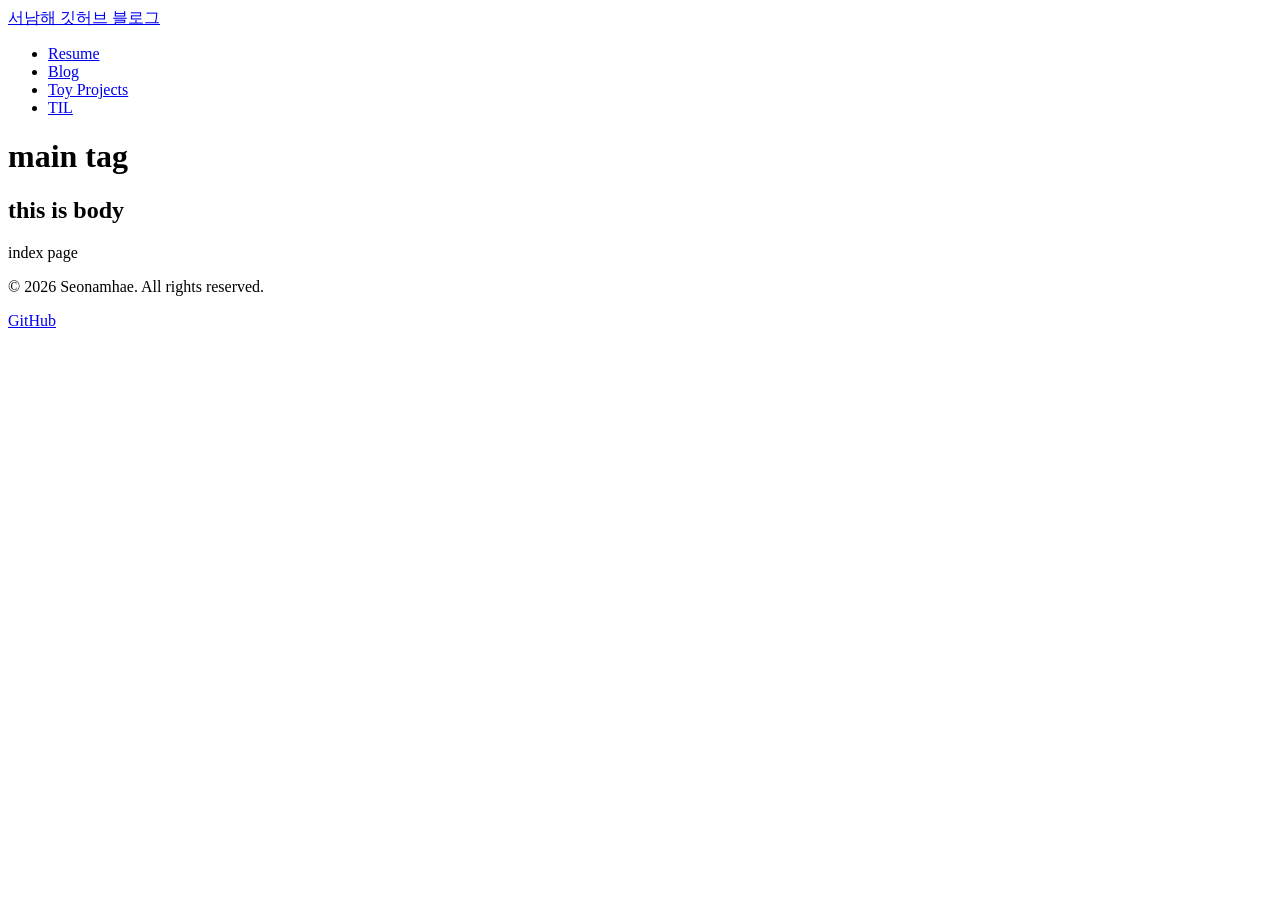
<file: index.html>
<!DOCTYPE html>
<html lang="ko">
	<head>
		<meta charset="UTF-8">
		<title>this is title</title>
		<link rel="style" href="/common/style.css">
	</head>
	<body>
		<!-- Place Header -->
		<div id="header-container"></div>

		<main>
			<h1> main tag </h1>
		</main>
		
		<h2>this is body</h2>
		<p>index page</p>
		
		<!-- Place Footer -->
		<div id="footer-container"></div>
		
	    <!-- Script for Load Component -->
    	<script>
        	// Define Common Function 
	        function loadComponent(file, elementId) {
	            fetch(file)
	                .then(response => response.text())
	             .then(data => {
	                    document.getElementById(elementId).innerHTML = data;
	                })
	                .catch(error => console.error('Error loading component:', error));
	        }
	
	        loadComponent('/common/header.html', 'header-container');
	        loadComponent('/common/footer.html', 'footer-container');
	    </script>
	</body>
</html>
</file>
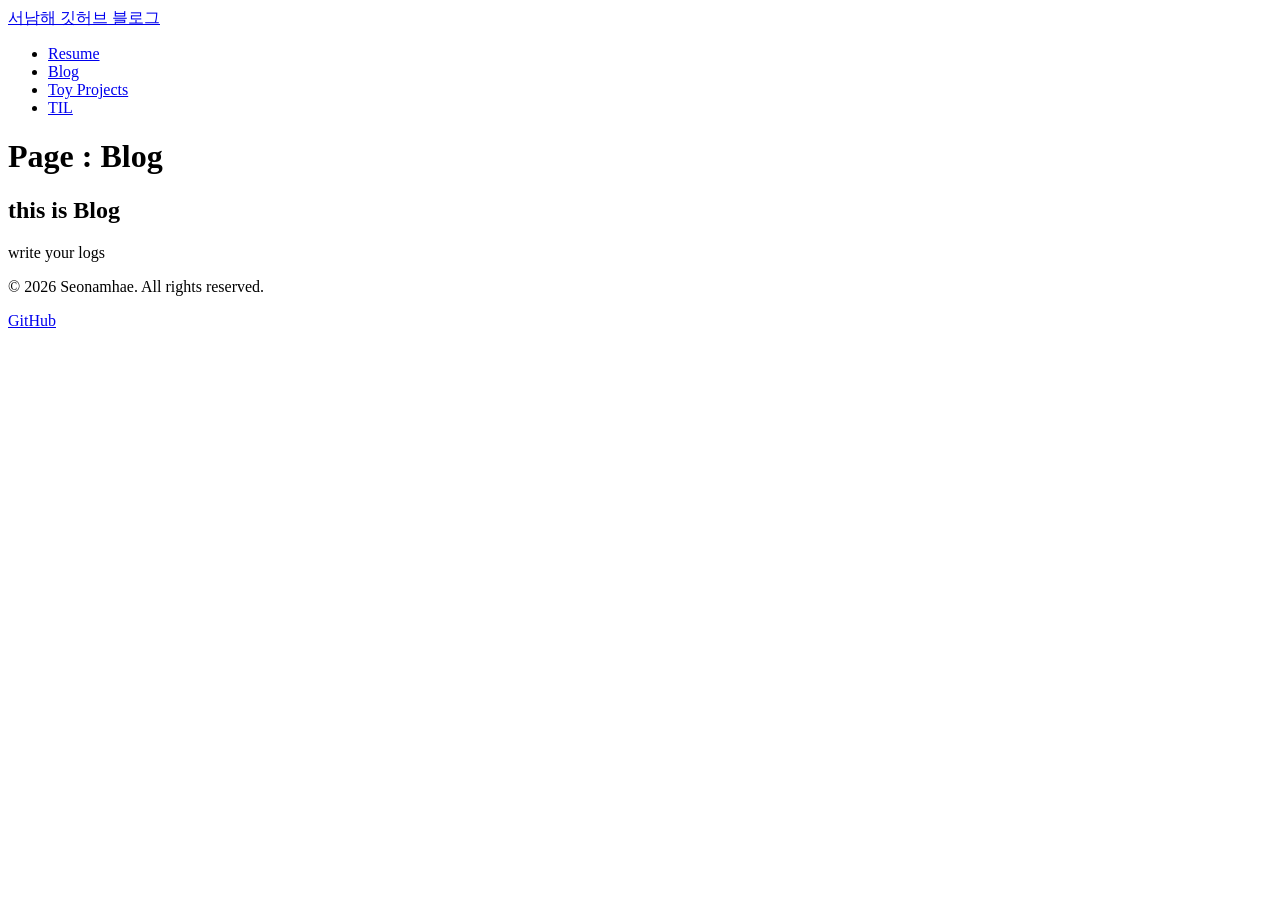
<file: pages/blog.html>
<!DOCTYPE html>
<html lang="ko">
	<head>
		<meta charset="UTF-8">
		<title>this is title</title>
		<link rel="style" href="/common/style.css">
	</head>
	<body>
		<!-- Place Header -->
		<div id="header-container"></div>

		<main>
			<h1> Page : Blog </h1>
		</main>
		
		<h2>this is Blog</h2>
    <p>write your logs</p>

    
		
		<!-- Place Footer -->
		<div id="footer-container"></div>
		
	    <!-- Script for Load Component -->
    	<script>
        	// Define Common Function 
	        function loadComponent(file, elementId) {
	            fetch(file)
	                .then(response => response.text())
	             .then(data => {
	                    document.getElementById(elementId).innerHTML = data;
	                })
	                .catch(error => console.error('Error loading component:', error));
	        }
	
	        loadComponent('/common/header.html', 'header-container');
	        loadComponent('/common/footer.html', 'footer-container');
	    </script>
	</body>
</html>
</file>
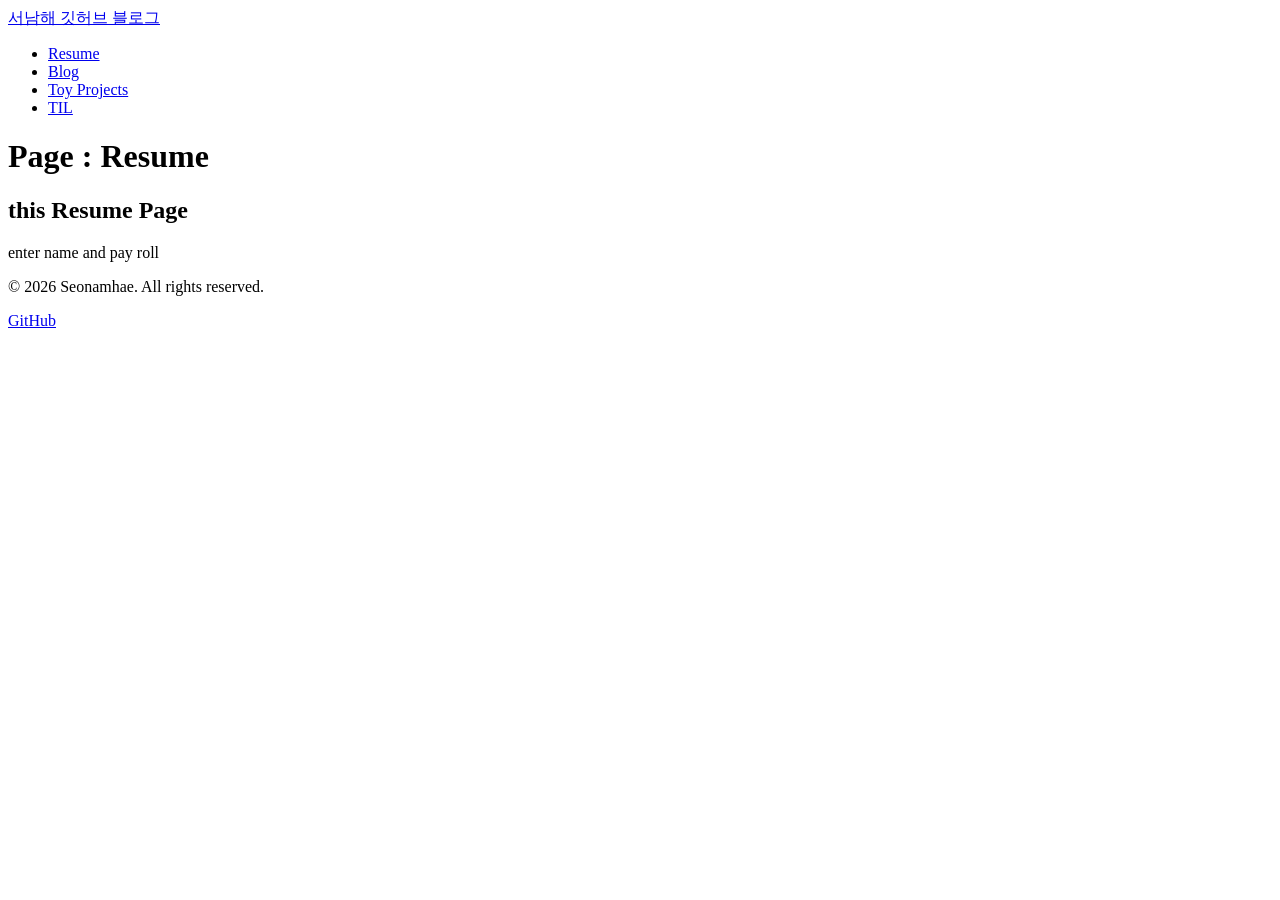
<file: pages/resume.html>
<!DOCTYPE html>
<html lang="ko">
	<head>
		<meta charset="UTF-8">
		<title>this is title</title>
		<link rel="style" href="/common/style.css">
	</head>
	<body>
		<!-- Place Header -->
		<div id="header-container"></div>

		<main>
			<h1> Page : Resume </h1>
		</main>
		
		<h2>this Resume Page</h2>
    <p>enter name and pay roll</p>

    
		
		<!-- Place Footer -->
		<div id="footer-container"></div>
		
	    <!-- Script for Load Component -->
    	<script>
        	// Define Common Function 
	        function loadComponent(file, elementId) {
	            fetch(file)
	                .then(response => response.text())
	             .then(data => {
	                    document.getElementById(elementId).innerHTML = data;
	                })
	                .catch(error => console.error('Error loading component:', error));
	        }
	
	        loadComponent('/common/header.html', 'header-container');
	        loadComponent('/common/footer.html', 'footer-container');
	    </script>
	</body>
</html>
</file>
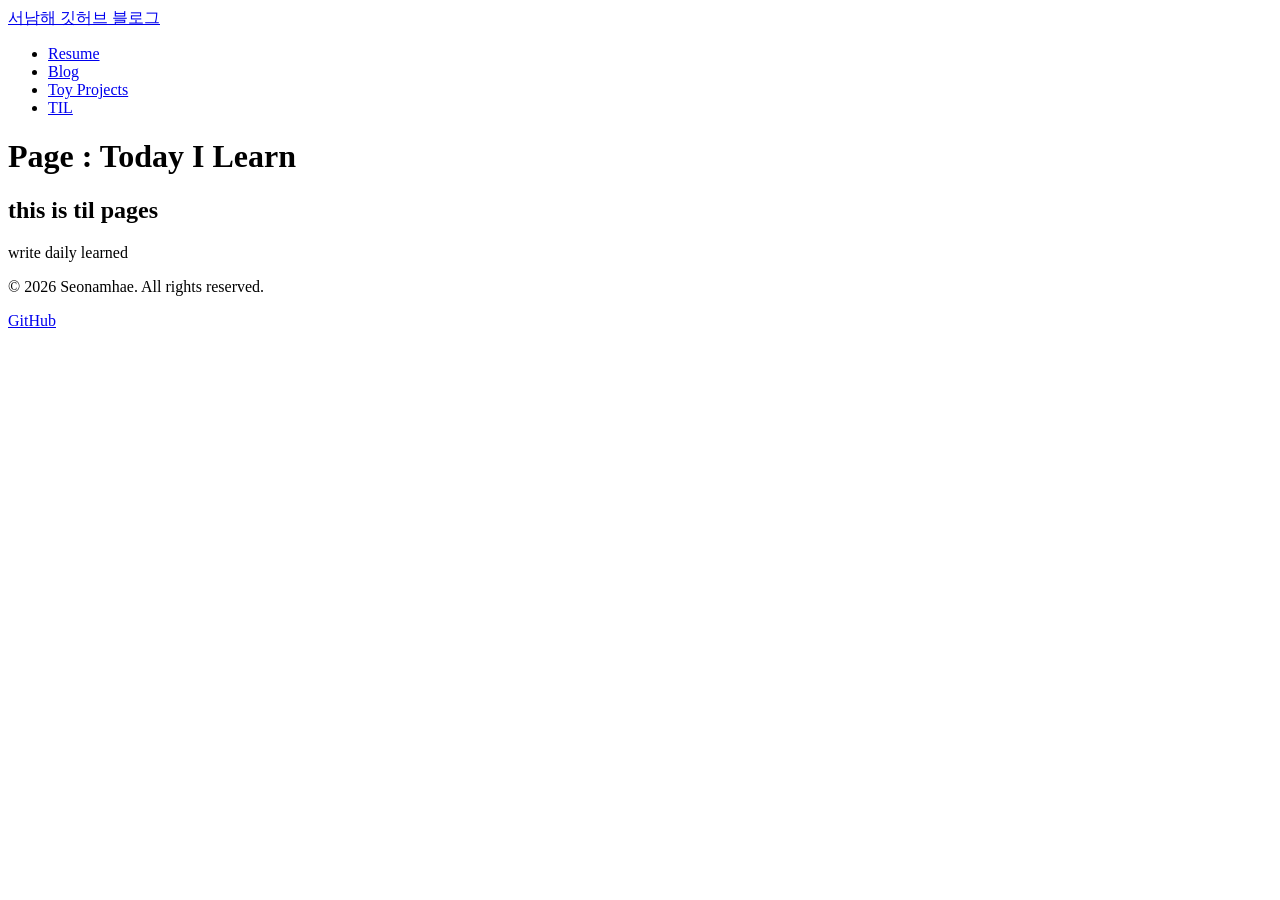
<file: pages/til.html>
<!DOCTYPE html>
<html lang="ko">
	<head>
		<meta charset="UTF-8">
		<title>this is title</title>
		<link rel="style" href="/common/style.css">
	</head>
	<body>
		<!-- Place Header -->
		<div id="header-container"></div>

		<main>
			<h1> Page : Today I Learn </h1>
		</main>
		
		<h2>this is til pages</h2>
    <p>write daily learned</p>

    
		
		<!-- Place Footer -->
		<div id="footer-container"></div>
		
	    <!-- Script for Load Component -->
    	<script>
        	// Define Common Function 
	        function loadComponent(file, elementId) {
	            fetch(file)
	                .then(response => response.text())
	             .then(data => {
	                    document.getElementById(elementId).innerHTML = data;
	                })
	                .catch(error => console.error('Error loading component:', error));
	        }
	
	        loadComponent('/common/header.html', 'header-container');
	        loadComponent('/common/footer.html', 'footer-container');
	    </script>
	</body>
</html>
</file>
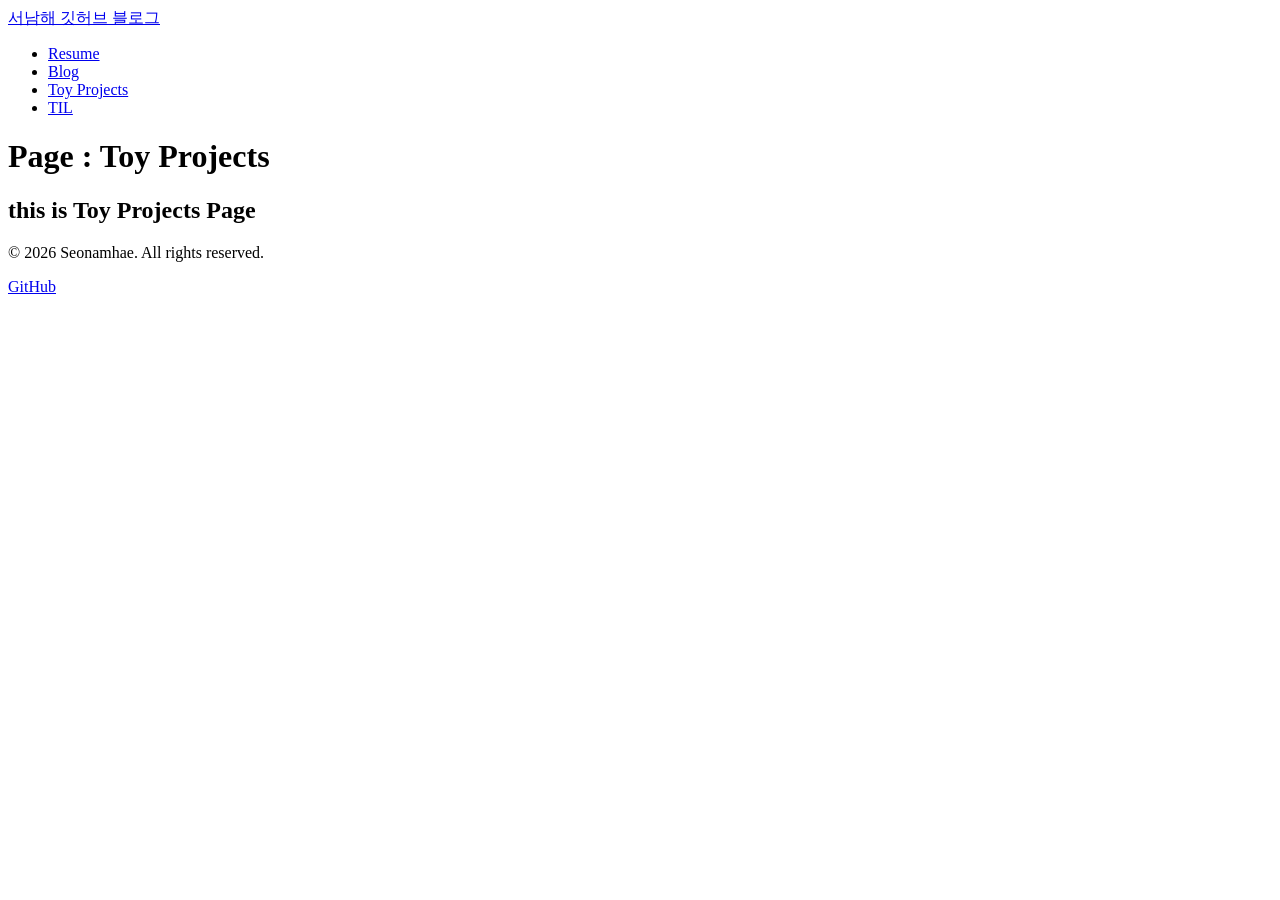
<file: pages/toyProjects.html>
<!DOCTYPE html>
<html lang="ko">
	<head>
		<meta charset="UTF-8">
		<title>this is title</title>
		<link rel="style" href="/common/style.css">
	</head>
	<body>
		<!-- Place Header -->
		<div id="header-container"></div>

		<main>
			<h1> Page : Toy Projects </h1>
		</main>
		
		<h2>this is Toy Projects Page</h2>

    
		
		<!-- Place Footer -->
		<div id="footer-container"></div>
		
	    <!-- Script for Load Component -->
    	<script>
        	// Define Common Function 
	        function loadComponent(file, elementId) {
	            fetch(file)
	                .then(response => response.text())
	             .then(data => {
	                    document.getElementById(elementId).innerHTML = data;
	                })
	                .catch(error => console.error('Error loading component:', error));
	        }
	
	        loadComponent('/common/header.html', 'header-container');
	        loadComponent('/common/footer.html', 'footer-container');
	    </script>
	</body>
</html>
</file>
<file: common/style.css>
css for configuration pages
</file>
